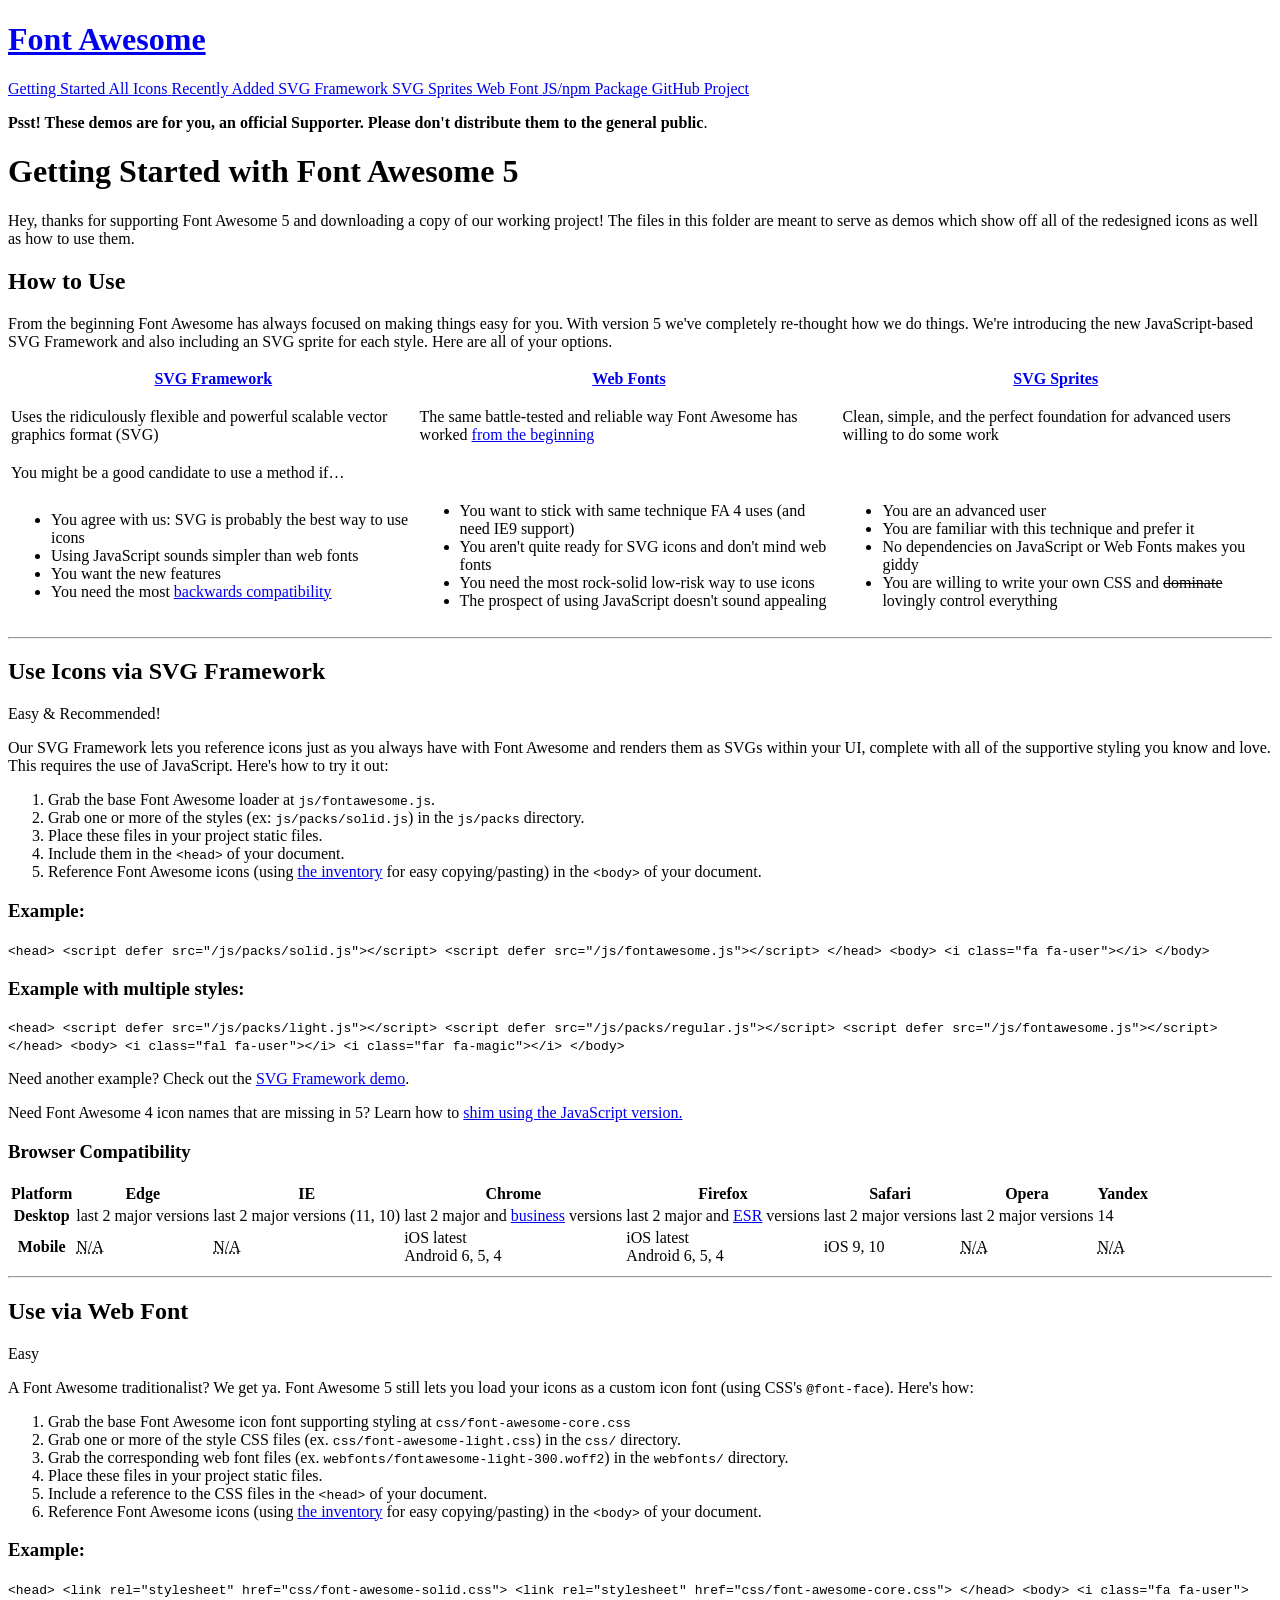
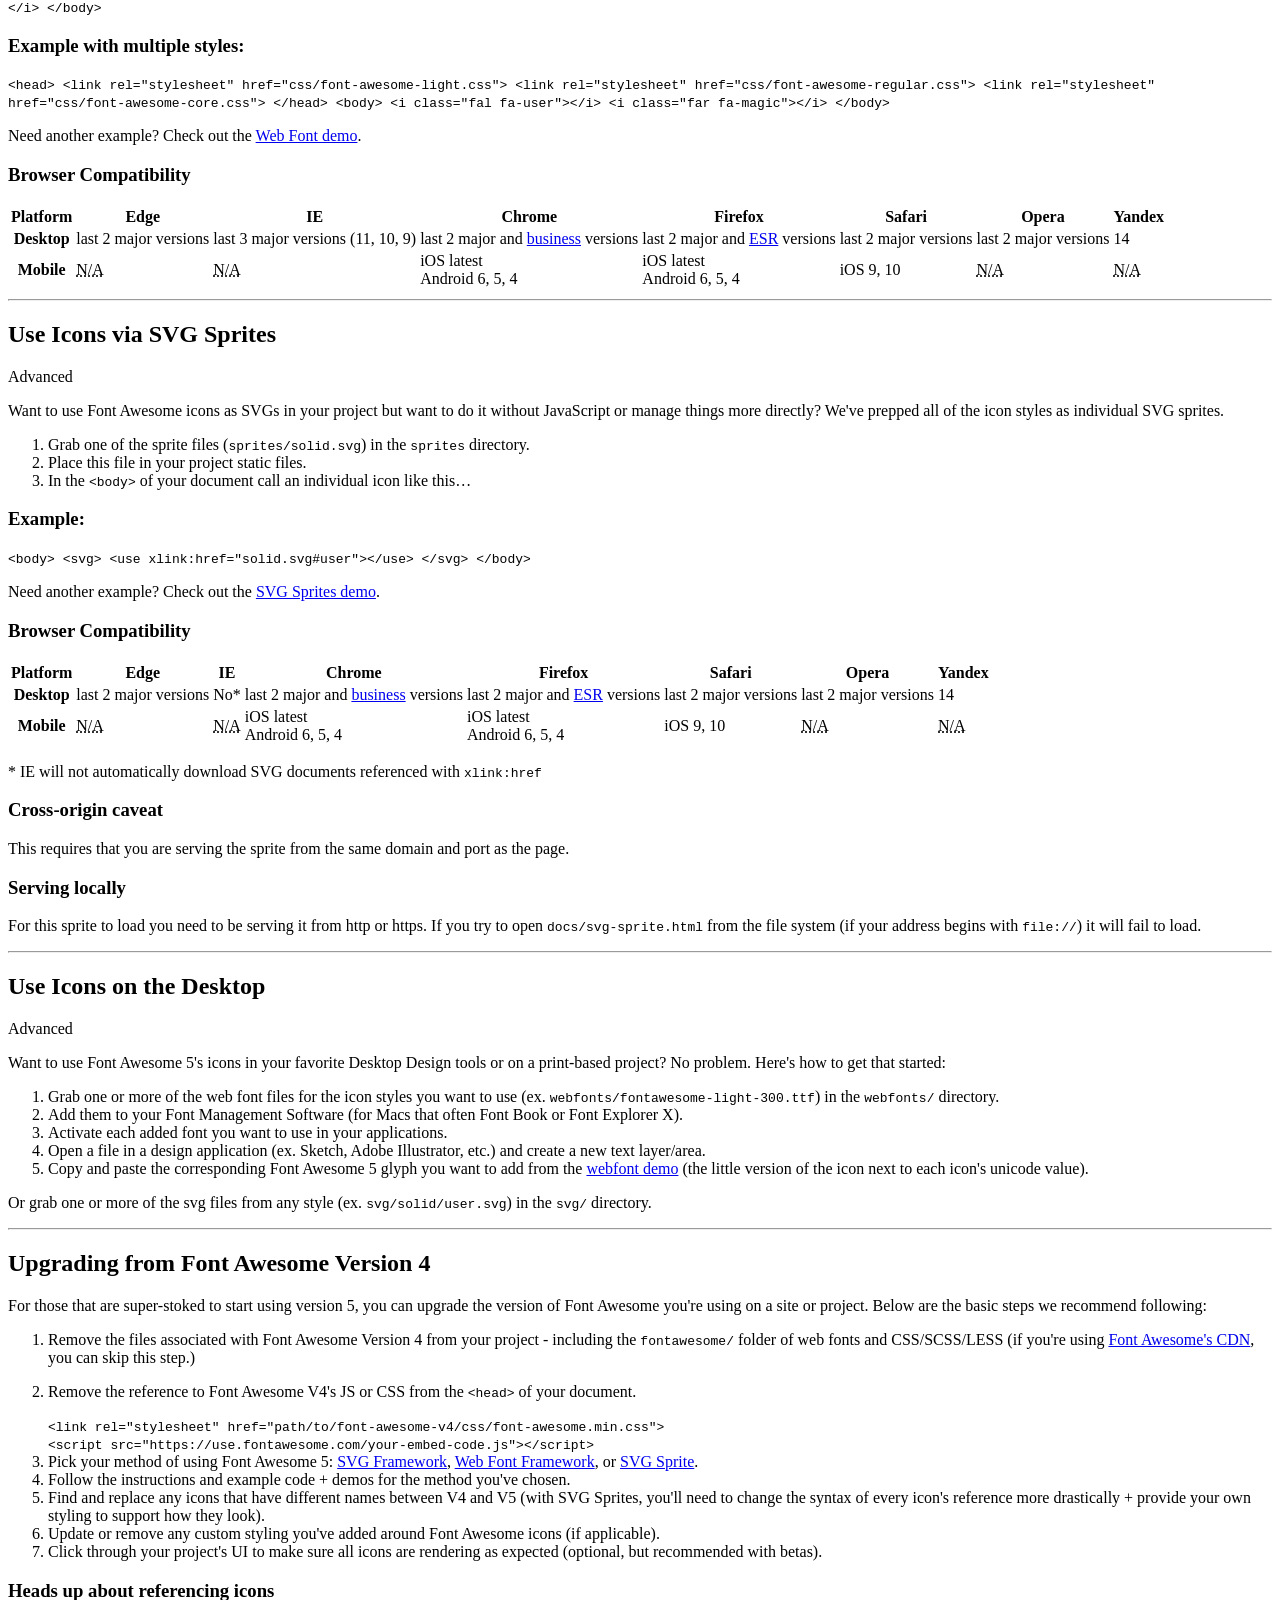
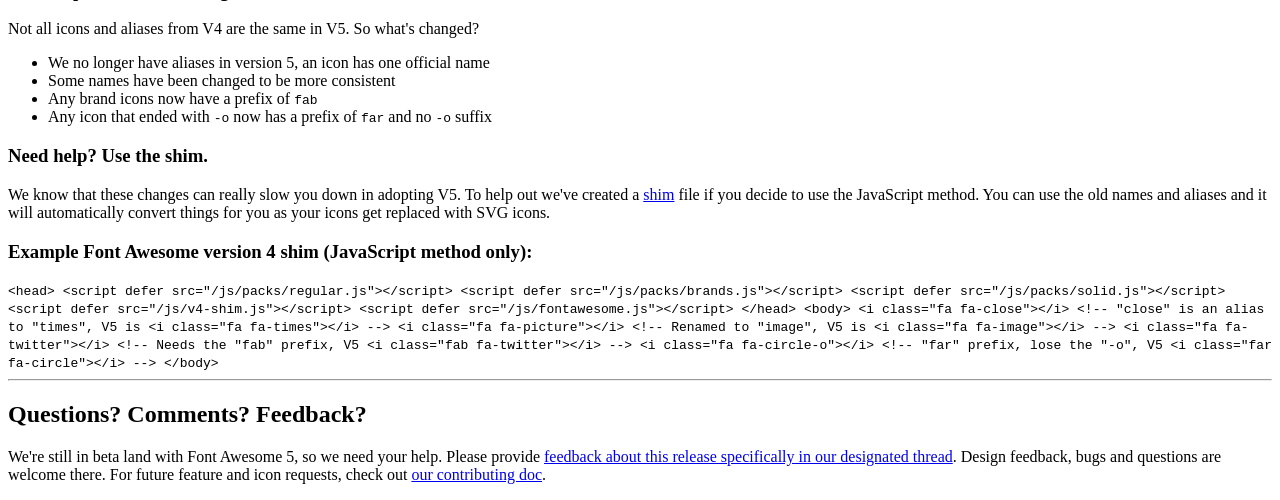
<file: fontawesome5/win/docs/index.html>
<!DOCTYPE html>
<html lang="en">
  <head>
    <meta charset="utf-8">
    <meta http-equiv="X-UA-Compatible" content="IE=edge">
    <meta name="viewport" content="width=device-width, initial-scale=1">

    <title>Getting Started - Font Awesome 5</title>

    <script defer src="../js/packs/light.js"></script>
    <script defer src="../js/packs/regular.js"></script>
    <script defer src="../js/packs/solid.js"></script>
    <script defer src="../js/packs/brands.js"></script>
    <script defer src="../js/fontawesome.js"></script>

    <noscript>
      <link rel="stylesheet" href="../css/font-awesome-core.css">
      <link rel="stylesheet" href="../css/font-awesome-solid.css">
      <link rel="stylesheet" href="../css/font-awesome-regular.css">
      <link rel="stylesheet" href="../css/font-awesome-light.css">
      <link rel="stylesheet" href="../css/font-awesome-brands.css">
    </noscript>

    <!-- font awesome team specific styling. ignore/replace with your own -->
    <link rel="stylesheet" href="https://static.fontawesome.com/css/fontawesome-app.css">
    <script src="https://use.fortawesome.com/349cfdf6.js"></script>
  </head>

  <body class="no-js min-vh-100 bg-gray1 gray7 ma0">
    <div class="w-100" id="page-top">
      <div class="mw9 center overflow-auto relative bg-near-white flex flex-column min-vh-100 shadow-wrap">
        <div class="w-100 flex-grow-1 flex-shrink-none flex-basis-auto flex flex-column flex-row-ns flex-nowrap-ns">
          <div class="bg-gray8 ph4 ph6-ns pv6 w-third-ns w-20-l br bw2 b--black-10 relative">
            <h1 class="mt0 mb6 f4 tc">
              <a href="https://fontawesome.com/" class="link white dib">
                <i class="fa5 fa5-2x fa5-logo-o dib v-mid mr2 mr0-ns db-ns mb2-ns hover-blue4 link"></i>
                <span class="f5 f4-m f5-l f5-xl fw6 sans-serif db-ns">Font Awesome</span>
              </a>
            </h1>
            
            <nav>
              <a href="index.html" class="db link blue4 tc-ns f3 mb4 bb bw1 b--white-05 pb4">
                <span class="dib v-mid db-ns mb2-ns mr2 mr0-ns "><i class="fa5 fa5-flag-r fa5-lg"></i></span>
                <span class="fw6">Getting Started</span>
              </a>
              <a href="inventory.html" class="db link white o-80 glow tc-ns f3 mb4 bb bw1 b--white-05 pb4">
                <span class="dib v-mid db-ns mb2-ns mr2 mr0-ns o-40"><i class="fa5 fa5-book-r fa5-lg"></i></span>
                <span class="fw6">All Icons</span>
              </a>
              <a href="recent.html" class="db link white o-80 glow tc-ns f3 mb4 bb bw1 b--white-05 pb4">
                <span class="dib v-mid db-ns mb2-ns mr2 mr0-ns o-40"><i class="fa5 fa5-clock-r fa5-lg"></i></span>
                <span class="fw6">Recently Added</span>
              </a>
              <a href="svg-framework.html" class="db link white o-80 glow tc-ns f3 mb4 bb bw1 b--white-05 pb4">
                <span class="dib v-mid db-ns mb2-ns mr2 mr0-ns o-40"><i class="fa5 fa5-magic-r fa5-lg"></i></span>
                <span class="fw6">SVG Framework</span>
              </a>
              <a href="svg-sprite.html" class="db link white o-80 glow tc-ns f3 mb4 bb bw1 b--white-05 pb4">
                <span class="dib v-mid db-ns mb2-ns mr2 mr0-ns o-40"><i class="fa5 fa5-th-r fa5-lg"></i></span>
                <span class="fw6">SVG Sprites</span>
              </a>
              <a href="webfont.html" class="db link white o-80 glow tc-ns f3 mb4 bb bw1 b--white-05 pb4">
                <span class="dib v-mid db-ns mb2-ns mr2 mr0-ns o-40"><i class="fa5 fa5-font-r fa5-lg"></i></span>
                <span class="fw6">Web Font</span>
              </a>
            
              <a href="https://github.com/FortAwesome/Font-Awesome-Pro/packages/fontawesome" target="_blank" class="db link white o-80 glow tc-ns f3 mb4 bb bw1 b--white-05 pb4">
                <span class="dib fw8 v-mid db-ns mb2-ns mr2 mr0-ns o-40"><i class="fa5 fa5-code fa5-lg"></i></span>
                <span class="fw6">JS/npm Package</span>
              </a>
              <a href="https://github.com/FortAwesome/Font-Awesome-Pro" target="_blank" class="db link white o-80 glow tc-ns f3">
                <span class="dib v-mid db-ns mb2-ns mr2 mr0-ns o-40"><i class="fa5 fa5-github fa5-2x"></i></span>
                <span class="fw6">GitHub Project</span>
              </a>
            </nav>
            
            <a href="#page-top" class="dn db-ns link white o-40 glow absolute bottom-2 center-h">
              <i class="fa5 fa5-arrow-to-top-r fa5-2x" title="Back to top of page"></i>
            </a>
          </div>

          <div class="w-80-l">
            <div role="alert" class="dt w-100 relative bb bw2 b--warning2 bg-warning1">
              <div class="dtc v-mid w-1 pv4 pl4 pl6-ns warning5 tc">
                <i class="fa5 fa5-exclamation-triangle fa5-2x" aria-hidden="true"></i>
              </div>
              <div class="dtc v-mid pa4 br--right br2">
                <p class="mv0 lh-copy"><strong class="fw7">Psst! These demos are for you, an official Supporter. Please don't distribute them to the general public</strong>.</p>
              </div>
            </div>

            <div class="ph4 ph6-ns pv6">

              <h1 class="mt0 mb4 b f6">Getting Started with Font Awesome 5</h1>

              <p class="mt0 mb3 mb6-ns lh-copy f4 gray7">Hey, thanks for supporting Font Awesome 5 and downloading a copy of our working project! The files in this folder are meant to serve as demos which show off all of the redesigned icons as well as how to use them.</p>

              <div class="mb4">
                <h2 class="mt0 mb3 f4 fw6 gray7 vf">How to Use</h2>
                <p class="lh-copy mv0">From the beginning Font Awesome has always focused on making things easy for you. With version 5 we've completely re-thought how we do things. We're introducing the new JavaScript-based SVG Framework and also including an SVG sprite for each style. Here are all of your options.</p>
              </div>

              <table class="collapse tl mv0 lh-copy dt-fixed overflow-scroll" summary="details on all of the options for using Font Awesome 5 online">
                <thead>
                  <tr class="bb bw2 b--gray2">
                    <th scope="col" class="pv2 pr3 br bw1 b--gray1 f4 fw6 v-bottom"><a class="link blue4 underline-hover hover-blue" href="#svg-framework">SVG Framework</a></th>
                    <th scope="col" class="pv2 ph3 br bw1 b--gray1 f4 fw6 v-bottom"><a class="link blue4 underline-hover hover-blue" href="webfont">Web Fonts</a></th>
                    <th scope="col" class="pv2 pl3 f4 fw6 v-bottom"><a class="link blue4 underline-hover hover-blue" href="#svg-sprites">SVG Sprites</a></th>
                  </tr>
                </thead>
                <tbody>
                  <tr class="v-top">
                    <td class="pv3 pr3 br bw1 b--gray1">
                      <p class="lh-copy mv0">Uses the ridiculously flexible and powerful scalable vector graphics format (SVG)</p>
                    </td>

                    <td class="pv3 ph3 br bw1 b--gray1">
                      <p class="lh-copy mv0">The same battle-tested and reliable way Font Awesome has worked <a class="link blue4 underline-hover hover-blue" href="https://github.com/FortAwesome/Font-Awesome/commit/16a35a28d380b564c6080512d2e94fc18624c09d">from the beginning</a></p>
                    </td>

                    <td class="pv3 pl3">
                      <p class="lh-copy mv0">Clean, simple, and the perfect foundation for advanced users willing to do some work</p>
                    </td>
                  </tr>
                  <tr class="v-top bb bt bw1 b--gray1">
                    <td class="pv3 tc ttu tracked1 b bg-gray1" colspan="3">
                      You might be a good candidate to use a method if&hellip;
                    </td>
                  </tr>
                  <tr class="v-top">
                    <td class="pv3 pr3 br bw1 b--gray1">
                      <ul class="list ma0 pa0 lh-copy fa5-ul">
                        <li class="mb3"><i class="fa5-li fa5 fa5-dot-circle-r gray4"></i>You agree with us: SVG is probably the best way to use icons</li>
                        <li class="mb3"><i class="fa5-li fa5 fa5-dot-circle-r gray4"></i>Using JavaScript sounds simpler than web fonts</li>
                        <li class="mb3"><i class="fa5-li fa5 fa5-dot-circle-r gray4"></i>You want the new features</li>
                        <li class=""><i class="fa5-li fa5 fa5-dot-circle-r gray4"></i>You need the most <a class="link blue4 underline-hover hover-blue" href="#shim">backwards compatibility</a></li>
                      </ul>
                    </td>

                    <td class="pv3 ph3 br bw1 b--gray1">
                      <ul class="list ma0 pa0 lh-copy fa5-ul">
                        <li class="mb3"><i class="fa5-li fa5 fa5-dot-circle-r gray4"></i>You want to stick with same technique FA 4 uses (and need IE9 support)</li>
                        <li class="mb3"><i class="fa5-li fa5 fa5-dot-circle-r gray4"></i>You aren't quite ready for SVG icons and don't mind web fonts</li>
                        <li class="mb3"><i class="fa5-li fa5 fa5-dot-circle-r gray4"></i>You need the most rock-solid low-risk way to use icons</li>
                        <li class=""><i class="fa5-li fa5 fa5-dot-circle-r gray4"></i>The prospect of using JavaScript doesn't sound appealing</li>
                      </ul>
                    </td>

                    <td class="pv3 pl3">
                      <ul class="list ma0 pa0 lh-copy fa5-ul">
                        <li class="mb3"><i class="fa5-li fa5 fa5-dot-circle-r gray4"></i>You are an advanced user</li>
                        <li class="mb3"><i class="fa5-li fa5 fa5-dot-circle-r gray4"></i>You are familiar with this technique and prefer it</li>
                        <li class="mb3"><i class="fa5-li fa5 fa5-dot-circle-r gray4"></i>No dependencies on JavaScript or Web Fonts makes you giddy</li>
                        <li class=""><i class="fa5-li fa5 fa5-dot-circle-r gray4"></i>You are willing to write your own CSS and <strike>dominate</strike> lovingly control everything</li>
                      </ul>
                    </td>
                  </tr>
                </tbody>
              </table>

              <hr class="bg-transparent ba bw1 b--gray1 pa0 mv4 mv6-ns">

              <section id="svg-framework" class="bt bw2 b--blue0 bg-white br2 br--bottom pa4 relative">
                <h2 class="mt0 mb2 b f5">
                  Use Icons via SVG Framework
                </h2>

                <span class="absolute right-1 top--1 f1 b ttu tracked2 pa3 lh0 br4 bg-blue6 white">
                  <span class="sr-only">Level of difficulty to use:</span>
                  Easy &amp; Recommended!
                </span>

                <p class="mt0 mb3 lh-copy gray7">
                  Our SVG Framework lets you reference icons just as you always have with Font Awesome and renders them as SVGs within your UI, complete with all of the supportive styling you know and love. This requires the use of JavaScript. Here's how to try it out:
                </p>

                <ol class="mt0 mb4 pl3 list-position-outside">
                  <li class="lh-copy pl1 mb3">
                    Grab the base Font Awesome loader at <code class="blue4">js/fontawesome.js</code>.
                  </li>
                  <li class="lh-copy pl1 mb3">
                    Grab one or more of the styles (ex: <code class="blue4">js/packs/solid.js</code>) in the <code class="blue4">js/packs</code> directory.
                  </li>
                  <li class="lh-copy pl1 mb3">
                    Place these files in your project static files.
                  </li>
                  <li class="lh-copy pl1 mb3">
                    Include them in the <code class="blue4">&lt;head&gt;</code> of your document.
                  </li>
                  <li class="lh-copy pl1">
                    Reference Font Awesome icons (using <a href="inventory.html" class="link blue4 underline-hover hover-blue">the inventory</a> for easy copying/pasting) in the <code class="blue4">&lt;body&gt;</code> of your document.
                  </li>
                </ol>


                <h3 class="mt0 mb3 f3 fw6 gray5">Example:</h3>
                <div class="bg-gray7 br2 bl bw3 b--gray6 pa4 mb4 overflow-scroll shadow-inset-6">
<code class="pre gray2 lh-copy"><span class="blue2">&lt;head&gt;</span>
  <span class="blue2">&lt;script</span> <span class="blue4">defer src="</span>/js/packs/solid.js<span class="blue4">"</span><span class="blue2">&gt;</span><span class="blue2">&lt;/script&gt;</span>
  <span class="blue2">&lt;script</span> <span class="blue4">defer src="</span>/js/fontawesome.js<span class="blue4">"</span><span class="blue2">&gt;</span><span class="blue2">&lt;/script&gt;</span>
<span class="blue2">&lt;/head&gt;</span>

<span class="blue2">&lt;body&gt;</span>
  <span class="blue2">&lt;i</span> <span class="blue4">class="</span>fa fa-user<span class="blue4">"</span><span class="blue2">&gt;</span><span class="blue2">&lt;/i&gt;</span>
<span class="blue2">&lt;/body&gt;</span></code>
                </div>

                <h3 class="mt0 mb3 f3 fw6 gray5">Example with multiple styles:</h3>
                <div class="bg-gray7 br2 bl bw3 b--gray6 pa4 mb4 overflow-scroll shadow-inset-6">
<code class="pre gray2 lh-copy"><span class="blue2">&lt;head&gt;</span>
  <span class="blue2">&lt;script</span> <span class="blue4">defer src="</span>/js/packs/light.js<span class="blue4">"</span><span class="blue2">&gt;</span><span class="blue2">&lt;/script&gt;</span>
  <span class="blue2">&lt;script</span> <span class="blue4">defer src="</span>/js/packs/regular.js<span class="blue4">"</span><span class="blue2">&gt;</span><span class="blue2">&lt;/script&gt;</span>
  <span class="blue2">&lt;script</span> <span class="blue4">defer src="</span>/js/fontawesome.js<span class="blue4">"</span><span class="blue2">&gt;</span><span class="blue2">&lt;/script&gt;</span>
<span class="blue2">&lt;/head&gt;</span>

<span class="blue2">&lt;body&gt;</span>
  <span class="blue2">&lt;i</span> <span class="blue4">class="</span>fal fa-user<span class="blue4">"</span><span class="blue2">&gt;</span><span class="blue2">&lt;/i&gt;</span>
  <span class="blue2">&lt;i</span> <span class="blue4">class="</span>far fa-magic<span class="blue4">"</span><span class="blue2">&gt;</span><span class="blue2">&lt;/i&gt;</span>
<span class="blue2">&lt;/body&gt;</span></code>
                </div>

                <div class="mb4">
                  <p class="mt0 mb3 lh-copy pa4 br2 bg-blue0">Need another example? Check out the <a href="svg-framework.html" class="link blue4 underline-hover hover-blue fw6">SVG Framework demo</a>.</p>

                  <p class="mv0 lh-copy pa4 br2 bg-blue0">Need Font Awesome 4 icon names that are missing in 5? Learn how to <a href="#shim" class="link blue4 underline-hover hover-blue fw6">shim using the JavaScript version.</a></p>
                </div>

                <h3 class="mt0 mb2 f3 fw6">Browser Compatibility</h3>
                <div class="overflow-x-scroll">
                  <table class="collapse tl mv0 lh-copy dt-fixed overflow-scroll" summary="browser compatibility for SVG Framework method of using Font Awesome 5">
                    <thead>
                      <tr class="bb bw2 b--gray1">
                        <th scope="col" class="pv3 pr4 fw6 gray5 v-bottom">Platform</th>
                        <th scope="col" class="pv3 pr4 fw6 gray5 v-bottom">Edge</th>
                        <th scope="col" class="pv3 pr4 fw6 gray5 v-bottom">IE</th>
                        <th scope="col" class="pv3 pr4 fw6 gray5 v-bottom">Chrome</th>
                        <th scope="col" class="pv3 pr4 fw6 gray5 v-bottom">Firefox</th>
                        <th scope="col" class="pv3 pr4 fw6 gray5 v-bottom">Safari</th>
                        <th scope="col" class="pv3 pr4 fw6 gray5 v-bottom">Opera</th>
                        <th scope="col" class="pv3 pr4 fw6 gray5 v-bottom">Yandex</th>
                      </tr>
                    </thead>
                    <tbody>
                      <tr class="bb bw1 b--gray1 v-top">
                        <th scope="row" class="pv3 pr4 gray5">
                          Desktop
                        </th>
                        <td class="pv3 pr4">
                          last 2 major versions
                        </td>
                        <td class="pv3 pr4">
                          last 2 major versions (11, 10)
                        </td>
                        <td class="pv3 pr4">
                          last 2 major and <a class="link blue4 underline-hover hover-blue" href="https://enterprise.google.com/chrome/chrome-browser">business</a> versions
                        </td>
                        <td class="pv3 pr4">
                          last 2 major and <a class="link blue4 underline-hover hover-blue" href="https://www.mozilla.org/en-US/firefox/organizations">ESR</a> versions
                        </td>
                        <td class="pv3 pr4">
                          last 2 major versions
                        </td>
                        <td class="pv3 pr4">
                          last 2 major versions
                        </td>
                        <td class="pv3">
                          14
                        </td>
                      </tr>
                      <tr class="v-top">
                        <th scope="row" class="pv3 pr4 gray5">
                          Mobile
                        </th>
                        <td class="pv3 pr4">
                          <abbr class="gray5" title="Not applicable">N/A</abbr>
                        </td>
                        <td class="pv3 pr4">
                          <abbr class="gray5" title="Not applicable">N/A</abbr>
                        </td>
                        <td class="pv3 pr4">
                          iOS latest <br />
                          Android 6, 5, 4
                        </td>
                        <td class="pv3 pr4">
                          iOS latest <br />
                          Android 6, 5, 4
                        </td>
                        <td class="pv3 pr4">
                          iOS 9, 10
                        </td>
                        <td class="pv3 pr4">
                          <abbr class="gray5" title="Not applicable">N/A</abbr>
                        </td>
                        <td class="pv3">
                          <abbr class="gray5" title="Not applicable">N/A</abbr>
                        </td>
                      </tr>
                    </tbody>
                  </table>
                </div>
              </section>

              <hr class="bg-transparent ba bw1 b--gray1 pa0 mv4 mv6-ns">

              <section id="webfont" class="bt bw2 b--green0 bg-white br2 br--bottom pa4 relative">
                <h2 class="mt0 mb2 b f5">Use via Web Font</h2>

                <span class="absolute right-1 top--1 f1 b ttu tracked2 pa3 lh0 br4 bg-green6 white">
                  <span class="sr-only">Level of difficulty to use:</span>
                  Easy
                </span>

                <p class="mt0 mb3 lh-copy gray7">
                  A Font Awesome traditionalist? We get ya. Font Awesome 5 still lets you load your icons as a custom icon font (using CSS's <code class="blue4">@font-face</code>). Here's how:
                </p>

                <ol class="mt0 mb4 pl3 list-position-outside">
                  <li class="lh-copy pl1 mb3">
                    Grab the base Font Awesome icon font supporting styling at <code class="blue4">css/font-awesome-core.css</code>
                  </li>
                  <li class="lh-copy pl1 mb3">
                    Grab one or more of the style CSS files (ex. <code class="blue4">css/font-awesome-light.css</code>) in the <code class="blue4">css/</code> directory.
                  </li>
                  <li class="lh-copy pl1 mb3">
                    Grab the corresponding web font files (ex. <code class="blue4">webfonts/fontawesome-light-300.woff2</code>) in the <code class="blue4">webfonts/</code> directory.
                  </li>
                  <li class="lh-copy pl1 mb3">
                    Place these files in your project static files.
                  </li>
                  <li class="lh-copy pl1 mb3">
                    Include a reference to the CSS files in the <code class="blue4">&lt;head&gt;</code> of your document.
                  </li>
                  <li class="lh-copy pl1">
                    Reference Font Awesome icons (using <a href="inventory.html" class="link underline color-inherit hover-blue4">the inventory</a> for easy copying/pasting) in the <code class="blue4">&lt;body&gt;</code> of your document.
                  </li>
                </ol>

                <h3 class="mt0 mb3 f3 fw6 gray5">Example:</h3>
                <div class="bg-gray7 br2 bl bw3 b--gray6 pa4 mb4 overflow-scroll shadow-inset-6">
<code class="pre gray2 lh-copy"><span class="blue2">&lt;head&gt;</span>
  <span class="blue2">&lt;link</span> <span class="blue4">rel="</span>stylesheet<span class="blue4">"</span> <span class="blue4">href="</span>css/font-awesome-solid.css<span class="blue4">"</span><span class="blue2">&gt;</span>
  <span class="blue2">&lt;link</span> <span class="blue4">rel="</span>stylesheet<span class="blue4">"</span> <span class="blue4">href="</span>css/font-awesome-core.css<span class="blue4">"</span><span class="blue2">&gt;</span>
<span class="blue2">&lt;/head&gt;</span>

<span class="blue2">&lt;body&gt;</span>
  <span class="blue2">&lt;i</span> <span class="blue4">class="</span>fa fa-user"<span class="blue2">&gt;</span><span class="blue2">&lt;/i&gt;</span>
<span class="blue2">&lt;/body&gt;</span></code>
                </div>

                <h3 class="mt0 mb3 f3 fw6 gray5">Example with multiple styles:</h3>
                <div class="bg-gray7 br2 bl bw3 b--gray6 pa4 mb4 overflow-scroll shadow-inset-6">
<code class="pre gray2 lh-copy"><span class="blue2">&lt;head&gt;</span>
  <span class="blue2">&lt;link</span> <span class="blue4">rel="</span>stylesheet<span class="blue4">"</span> <span class="blue4">href="</span>css/font-awesome-light.css<span class="blue4">"</span><span class="blue2">&gt;</span>
  <span class="blue2">&lt;link</span> <span class="blue4">rel="</span>stylesheet<span class="blue4">"</span> <span class="blue4">href="</span>css/font-awesome-regular.css<span class="blue4">"</span><span class="blue2">&gt;</span>
  <span class="blue2">&lt;link</span> <span class="blue4">rel="</span>stylesheet<span class="blue4">"</span> <span class="blue4">href="</span>css/font-awesome-core.css<span class="blue4">"</span><span class="blue2">&gt;</span>
<span class="blue2">&lt;/head&gt;</span>

<span class="blue2">&lt;body&gt;</span>
  <span class="blue2">&lt;i</span> <span class="blue4">class="</span>fal fa-user<span class="blue4">"</span><span class="blue2">&gt;</span><span class="blue2">&lt;/i&gt;</span>
  <span class="blue2">&lt;i</span> <span class="blue4">class="</span>far fa-magic<span class="blue4">"</span><span class="blue2">&gt;</span><span class="blue2">&lt;/i&gt;</span>
<span class="blue2">&lt;/body&gt;</span></code>
                </div>

                <div class="mb4">
                  <p class="mv0 lh-copy pa4 br2 bg-green0">Need another example? Check out the <a href="webfont.html" class="link blue4 underline-hover hover-blue fw6">Web Font demo</a>.</p>
                </div>

                <h3 class="mt0 mb2 f3 fw6">Browser Compatibility</h3>
                <div class="overflow-x-scroll">
                  <table class="collapse tl mv0 lh-copy dt-fixed overflow-scroll" summary="browser compatibility for Web Font method of using Font Awesome 5">
                    <thead>
                      <tr class="bb bw2 b--gray1">
                        <th scope="col" class="pv3 pr4 fw6 gray5 v-bottom">Platform</th>
                        <th scope="col" class="pv3 pr4 fw6 gray5 v-bottom">Edge</th>
                        <th scope="col" class="pv3 pr4 fw6 gray5 v-bottom">IE</th>
                        <th scope="col" class="pv3 pr4 fw6 gray5 v-bottom">Chrome</th>
                        <th scope="col" class="pv3 pr4 fw6 gray5 v-bottom">Firefox</th>
                        <th scope="col" class="pv3 pr4 fw6 gray5 v-bottom">Safari</th>
                        <th scope="col" class="pv3 pr4 fw6 gray5 v-bottom">Opera</th>
                        <th scope="col" class="pv3 pr4 fw6 gray5 v-bottom">Yandex</th>
                      </tr>
                    </thead>
                    <tbody>
                      <tr class="bb bw1 b--gray1 v-top">
                        <th scope="row" class="pv3 pr4 gray5">
                          Desktop
                        </th>
                        <td class="pv3 pr4">
                          last 2 major versions
                        </td>
                        <td class="pv3 pr4">
                          last 3 major versions (11, 10, 9)
                        </td>
                        <td class="pv3 pr4">
                          last 2 major and <a class="link blue4 underline-hover hover-blue" href="https://enterprise.google.com/chrome/chrome-browser">business</a> versions
                        </td>
                        <td class="pv3 pr4">
                          last 2 major and <a class="link blue4 underline-hover hover-blue" href="https://www.mozilla.org/en-US/firefox/organizations">ESR</a> versions
                        </td>
                        <td class="pv3 pr4">
                          last 2 major versions
                        </td>
                        <td class="pv3 pr4">
                          last 2 major versions
                        </td>
                        <td class="pv3">
                          14
                        </td>
                      </tr>
                      <tr class="v-top">
                        <th scope="row" class="pv3 pr4 gray5">
                          Mobile
                        </th>
                        <td class="pv3 pr4">
                          <abbr class="gray5" title="Not applicable">N/A</abbr>
                        </td>
                        <td class="pv3 pr4">
                          <abbr class="gray5" title="Not applicable">N/A</abbr>
                        </td>
                        <td class="pv3 pr4">
                          iOS latest <br />
                          Android 6, 5, 4
                        </td>
                        <td class="pv3 pr4">
                          iOS latest <br />
                          Android 6, 5, 4
                        </td>
                        <td class="pv3 pr4">
                          iOS 9, 10
                        </td>
                        <td class="pv3 pr4">
                          <abbr class="gray5" title="Not applicable">N/A</abbr>
                        </td>
                        <td class="pv3">
                          <abbr class="gray5" title="Not applicable">N/A</abbr>
                        </td>
                      </tr>
                    </tbody>
                  </table>
                </div>
              </section>

              <hr class="bg-transparent ba bw1 b--gray1 pa0 mv4 mv6-ns">

              <section id="svg-sprites" class="bt bw2 b--red0 bg-white br2 br--bottom pa4 relative">
                <h2 class="mt0 mb2 b f5">Use Icons via SVG Sprites</h2>

                <span class="absolute right-1 top--1 f1 b ttu tracked2 pa3 lh0 br4 bg-red5 white">
                  <span class="sr-only">Level of difficulty to use:</span>
                  Advanced
                </span>

                <p class="mt0 mb3 lh-copy gray7">
                  Want to use Font Awesome icons as SVGs in your project but want to do it without JavaScript or manage things more directly? We've prepped all of the icon styles as individual SVG sprites.
                </p>

                <ol class="mt0 mb4 pl3 list-position-outside">
                  <li class="lh-copy pl1 mb3">
                    Grab one of the sprite files (<code class="blue4">sprites/solid.svg</code>) in the <code class="blue4">sprites</code> directory.
                  </li>
                  <li class="lh-copy pl1 mb3">
                    Place this file in your project static files.
                  </li>
                  <li class="lh-copy pl1">
                    In the <code class="blue4">&lt;body&gt;</code> of your document call an individual icon like this&hellip;
                  </li>
                </ol>

                <h3 class="mt0 mb3 f3 fw6 gray5">Example:</h3>
                <div class="bg-gray7 br2 bl bw3 b--gray6 pa4 mb4 overflow-scroll shadow-inset-6">
<code class="pre gray2 lh-copy"><span class="blue2">&lt;body&gt;</span>
  <span class="blue2">&lt;svg&gt;</span>
    <span class="blue2">&lt;use</span> <span class="blue4">xlink:href="</span>solid.svg#user<span class="blue4">"</span><span class="blue2">&gt;&lt;/use&gt;</span>
  <span class="blue2">&lt;/svg&gt;</span>
<span class="blue2">&lt;/body&gt;</span></code>
                </div>

                <div class="mb4">
                  <p class="mv0 lh-copy pa4 br2 bg-red0">Need another example? Check out the <a href="svg-sprite.html" class="link blue4 underline-hover hover-blue fw6">SVG Sprites demo</a>.</p>
                </div>

                <h3 class="mt0 mb2 f3 fw6">Browser Compatibility</h3>
                <div class="overflow-x-scroll">
                  <table class="collapse tl mv0 lh-copy dt-fixed overflow-scroll" summary="browser compatibility for SVG Sprites method of using Font Awesome 5">
                    <thead>
                      <tr class="bb bw2 b--gray1">
                        <th scope="col" class="pv3 pr4 fw6 gray5 v-bottom">Platform</th>
                        <th scope="col" class="pv3 pr4 fw6 gray5 v-bottom">Edge</th>
                        <th scope="col" class="pv3 pr4 fw6 gray5 v-bottom">IE</th>
                        <th scope="col" class="pv3 pr4 fw6 gray5 v-bottom">Chrome</th>
                        <th scope="col" class="pv3 pr4 fw6 gray5 v-bottom">Firefox</th>
                        <th scope="col" class="pv3 pr4 fw6 gray5 v-bottom">Safari</th>
                        <th scope="col" class="pv3 pr4 fw6 gray5 v-bottom">Opera</th>
                        <th scope="col" class="pv3 pr4 fw6 gray5 v-bottom">Yandex</th>
                      </tr>
                    </thead>
                    <tbody>
                      <tr class="bb bw1 b--gray1 v-top">
                        <th scope="row" class="pv3 pr4 gray5">
                          Desktop
                        </th>
                        <td class="pv3 pr4">
                          last 2 major versions
                        </td>
                        <td class="pv3 pr4 danger6">
                          No*
                        </td>
                        <td class="pv3 pr4">
                          last 2 major and <a class="link blue4 underline-hover hover-blue" href="https://enterprise.google.com/chrome/chrome-browser">business</a> versions
                        </td>
                        <td class="pv3 pr4">
                          last 2 major and <a class="link blue4 underline-hover hover-blue" href="https://www.mozilla.org/en-US/firefox/organizations">ESR</a> versions
                        </td>
                        <td class="pv3 pr4">
                          last 2 major versions
                        </td>
                        <td class="pv3 pr4">
                          last 2 major versions
                        </td>
                        <td class="pv3">
                          14
                        </td>
                      </tr>
                      <tr class="v-top">
                        <th scope="row" class="pv3 pr4 gray5">
                          Mobile
                        </th>
                        <td class="pv3 pr4">
                          <abbr class="gray5" title="Not applicable">N/A</abbr>
                        </td>
                        <td class="pv3 pr4">
                          <abbr class="gray5" title="Not applicable">N/A</abbr>
                        </td>
                        <td class="pv3 pr4">
                          iOS latest <br />
                          Android 6, 5, 4
                        </td>
                        <td class="pv3 pr4">
                          iOS latest <br />
                          Android 6, 5, 4
                        </td>
                        <td class="pv3 pr4">
                          iOS 9, 10
                        </td>
                        <td class="pv3 pr4">
                          <abbr class="gray5" title="Not applicable">N/A</abbr>
                        </td>
                        <td class="pv3">
                          <abbr class="gray5" title="Not applicable">N/A</abbr>
                        </td>
                      </tr>
                    </tbody>
                  </table>
                </div>
                
                <div class="mv4 f2">
                  <p class="mv0 lh-copy"><span class="danger6">*</span> IE will not automatically download SVG documents referenced with <code class="blue4">xlink:href</code></p>
                </div>

                <h3 class="mt0 mb2 f3 fw6">Cross-origin caveat</h3>
                <p class="mt0 mb3 lh-copy gray7">This requires that you are serving the sprite from the same domain and port as the page.</p>

                <h3 class="mt0 mb2 f3 fw6">Serving locally</h3>
                <p class="mv0 lh-copy gray7">For this sprite to load you need to be serving it from http or https. If you try to open <code class="blue4">docs/svg-sprite.html</code> from the file system (if your address begins with <code class="blue4">file://</code>) it will fail to load.</p>
              </section>

              <hr class="bg-transparent ba bw1 b--gray1 pa0 mv4 mv6-ns">

              <section id="desktop" class="bt bw2 b--red0 bg-white br2 br--bottom pa4 relative">
                <h2 class="mt0 mb2 b f5">Use Icons on the Desktop</h2>

                <span class="absolute right-1 top--1 f1 b ttu tracked2 pa3 lh0 br4 bg-red5 white">
                  <span class="sr-only">Level of difficulty to use:</span>
                  Advanced
                </span>

                <p class="mt0 mb3 lh-copy gray7">
                  Want to use Font Awesome 5's icons in your favorite Desktop Design tools or on a print-based project? No problem. Here's how to get that started:
                </p>

                <ol class="mt0 mb4 pl3 list-position-outside">
                  <li class="lh-copy pl1 mb3">
                    Grab one or more of the web font files for the icon styles you want to use  (ex. <code class="blue4">webfonts/fontawesome-light-300.ttf</code>) in the <code class="blue4">webfonts/</code> directory.
                  </li>
                  <li class="lh-copy pl1 mb3">
                    Add them to your Font Management Software (for Macs that often Font Book or Font Explorer X).
                  </li>
                  <li class="lh-copy pl1 mb3">
                    Activate each added font you want to use in your applications.
                  </li>
                  <li class="lh-copy pl1 mb3">
                    Open a file in a design application (ex. Sketch, Adobe Illustrator, etc.) and create a new text layer/area.
                  </li>
                  <li class="lh-copy pl1">
                    Copy and paste the corresponding Font Awesome 5 glyph you want to add from the <a href="webfont.html" class="link underline color-inherit hover-blue4">webfont demo</a> (the little version of the icon next to each icon's unicode value).
                  </li>
                </ol>

                <p class="mv0 lh-copy gray7">Or grab one or more of the svg files from any style (ex. <code class="blue4">svg/solid/user.svg</code>) in the <code class="blue4">svg/</code> directory.</p>
              </section>

              <hr class="bg-transparent ba bw1 b--gray1 pa0 mv4 mv6-ns">

              <section id="upgrading" class="bg-white br2 pa4 relative">
                <div class="mb6">
                  <h2 class="mt0 mb2 b f5">Upgrading from Font Awesome Version 4</h2>

                  <p class="mt0 mb3 lh-copy gray7">
                    For those that are super-stoked to start using version 5, you can upgrade the version of Font Awesome you're using on a site or project. Below are the basic steps we recommend following:
                  </p>

                  <ol class="mv0 pl3 list-position-outside">
                    <li class="lh-copy pl1 mb3">
                      Remove the files associated with Font Awesome Version 4 from your project - including the <code class="blue4">fontawesome/</code> folder of web fonts and CSS/SCSS/LESS (if you're using <a class="link underline color-inherit hover-blue4" href="https://cdn.fontawesome.com/" target="_blank">Font Awesome's CDN</a>, you can skip this step.)
                    </li>
                    <li class="lh-copy pl1 mb3">
                      <p class="mt0 mb3 lh-copy">Remove the reference to Font Awesome V4's JS or CSS from the <code class="blue4">&lt;head&gt;</code> of your document.</p>

                      <div class="bg-gray7 br2 bl bw3 b--gray6 ph4 pv3 mb2 overflow-scroll shadow-inset-6">
    <code class="pre gray2 strike" style="text-decoration-color: rgba(157, 216, 255, 0.75);"><span class="blue2">&lt;link</span> <span class="blue4">rel="</span>stylesheet<span class="blue4">"</span> <span class="blue4">href="</span>path/to/font-awesome-v4/css/font-awesome.min.css<span class="blue4">"</span><span class="blue2">&gt;</span></code>
                      </div>

                      <div class="bg-gray7 br2 bl bw3 b--gray6 ph4 pv3 mb2 overflow-scroll shadow-inset-6">
                        <code class="pre gray2 strike" style="text-decoration-color: rgba(157, 216, 255, 0.75);"><span class="blue2">&lt;script</span> <span class="blue4">src="</span>https://use.fontawesome.com/your-embed-code.js<span class="blue4">"</span><span class="blue2">&gt;&lt;/script&gt;</span></code>
                      </div>
                    </li>
                    <li class="lh-copy pl1 mb3">
                      Pick your method of using Font Awesome 5: <a href="#svg-framework" class="link underline color-inherit hover-blue4">SVG Framework</a>, <a href="#webfont" class="link underline color-inherit hover-blue4">Web Font Framework</a>, or <a href="#svg-sprites" class="link underline color-inherit hover-blue4">SVG Sprite</a>.
                    </li>
                    <li class="lh-copy pl1 mb3">
                      Follow the instructions and example code + demos for the method you've chosen.
                    </li>
                    <li class="lh-copy pl1 mb3">
                      Find and replace any icons that have different names between V4 and V5 (with SVG Sprites, you'll need to change the syntax of every icon's reference more drastically + provide your own styling to support how they look).
                    </li>
                    <li class="lh-copy pl1 mb3">
                      Update or remove any custom styling you've added around Font Awesome icons (if applicable).
                    </li>
                    <li class="lh-copy pl1">
                      Click through your project's UI to make sure all icons are rendering as expected (optional, but recommended with betas).
                    </li>
                  </ol>
                </div>

                <h3 id="shim" class="mt0 mb3 f3 b">Heads up about referencing icons</h3>

                <p class="mt0 mb3 lh-copy">Not all icons and aliases from V4 are the same in V5. So what's changed?</p>

                <div role="alert" class="dt w-100 mb6 relative">
                  <div class="dtc v-top w-1 pv4 ph3 bg-warning5 warning0 br--left br2 tc">
                    <i class="fa5 fa5-exclamation-triangle fa5-lg animated infinite pulseOpacity animated3" aria-hidden="true"></i>
                  </div>
                  <div class="dtc v-top pa3 bg-warning0 br--right br2">

                    <ul class="list ma0 pa0 lh-copy">
                      <li class="pb2 mb2 bb bw1 b--warning1">We no longer have aliases in version 5, an icon has one official name</li>
                      <li class="pb2 mb2 bb bw1 b--warning1">Some names have been changed to be more consistent</li>
                      <li class="pb2 mb2 bb bw1 b--warning1">Any brand icons now have a prefix of <code class="b">fab</code></li>
                      <li class="">Any icon that ended with <code class="b">-o</code> now has a prefix of <code class="b">far</code> and no <code class="b">-o</code> suffix</li>
                    </ul>
                  </div>
                </div>

                <h3 class="mt0 mb3 f3 b">Need help? Use the shim.</h3>

                <p class="mt0 mb3 lh-copy">We know that these changes can really slow you down in adopting V5. To help out we've created a <a class="link underline color-inherit hover-blue4" href="https://en.wikipedia.org/wiki/Shim_(computing)">shim</a> file if you decide to use the JavaScript method. You can use the old names and aliases and it will automatically convert things for you as your icons get replaced with SVG icons.</p>

                <h3 class="mt0 mb3 f3 fw6 gray5">Example Font Awesome version 4 shim (JavaScript method only):</h3>
                <div class="bg-gray7 br2 bl bw3 b--gray6 pa4 overflow-scroll shadow-inset-6">
<code class="pre gray2 lh-copy"><span class="blue2">&lt;head&gt;</span>
  <span class="blue2">&lt;script</span> <span class="blue4">defer src="</span>/js/packs/regular.js<span class="blue4">"</span><span class="blue2">&gt;</span><span class="blue2">&lt;/script&gt;</span>
  <span class="blue2">&lt;script</span> <span class="blue4">defer src="</span>/js/packs/brands.js<span class="blue4">"</span><span class="blue2">&gt;</span><span class="blue2">&lt;/script&gt;</span>
  <span class="blue2">&lt;script</span> <span class="blue4">defer src="</span>/js/packs/solid.js<span class="blue4">"</span><span class="blue2">&gt;</span><span class="blue2">&lt;/script&gt;</span>
  <span class="blue2">&lt;script</span> <span class="blue4">defer src="</span>/js/v4-shim.js<span class="blue4">"</span><span class="blue2">&gt;</span><span class="blue2">&lt;/script&gt;</span>
  <span class="blue2">&lt;script</span> <span class="blue4">defer src="</span>/js/fontawesome.js<span class="blue4">"</span><span class="blue2">&gt;</span><span class="blue2">&lt;/script&gt;</span>
<span class="blue2">&lt;/head&gt;</span>

<span class="blue2">&lt;body&gt;</span>
  <span class="blue2">&lt;i</span> <span class="blue4">class="</span>fa fa-close<span class="blue4">"</span><span class="blue2">&gt;</span><span class="blue2">&lt;/i&gt;</span>
  <span class="gray6">&lt;!-- "close" is an alias to "times", V5 is &lt;i class="fa fa-times"&gt;&lt;/i&gt; --&gt;</span>
  <span class="blue2">&lt;i</span> <span class="blue4">class="</span>fa fa-picture<span class="blue4">"</span><span class="blue2">&gt;</span><span class="blue2">&lt;/i&gt;</span>
  <span class="gray6">&lt;!-- Renamed to "image", V5 is &lt;i class="fa fa-image"&gt;&lt;/i&gt; --&gt;</span>
  <span class="blue2">&lt;i</span> <span class="blue4">class="</span>fa fa-twitter<span class="blue4">"</span><span class="blue2">&gt;</span><span class="blue2">&lt;/i&gt;</span>
  <span class="gray6">&lt;!-- Needs the "fab" prefix, V5 &lt;i class="fab fa-twitter"&gt;&lt;/i&gt; --&gt;</span>
  <span class="blue2">&lt;i</span> <span class="blue4">class="</span>fa fa-circle-o<span class="blue4">"</span><span class="blue2">&gt;</span><span class="blue2">&lt;/i&gt;</span>
  <span class="gray6">&lt;!-- "far" prefix, lose the "-o", V5 &lt;i class="far fa-circle"&gt;&lt;/i&gt; --&gt;</span>
<span class="blue2">&lt;/body&gt;</span></code>
                </div>
              </section>

              <hr class="bg-transparent ba bw1 b--gray1 pa0 mt2 mb4 mv6-ns">

              <section id="feedback">
                <h2 class="mt0 mb2 b f5">Questions? Comments? Feedback?</h2>

                <p class="mv0 f3 lh-copy gray7">
                  We're still in beta land with Font Awesome 5, so we need your help. Please provide <a href="https://github.com/FortAwesome/Font-Awesome-Pro/issues/576" class="link blue4 underline-hover hover-blue" target="_blank">feedback about this release specifically in our designated thread</a>. Design feedback, bugs and questions are welcome there. For future feature and icon requests, check out <a href="https://github.com/FortAwesome/Font-Awesome-Pro/blob/master/CONTRIBUTING.md" class="link blue4 underline-hover hover-blue" target="_blank">our contributing doc</a>.
                </p>
              </section>

            </div>
          </div>
        </div>
      </div>
    </div>
  </body>
</html>
</file>
